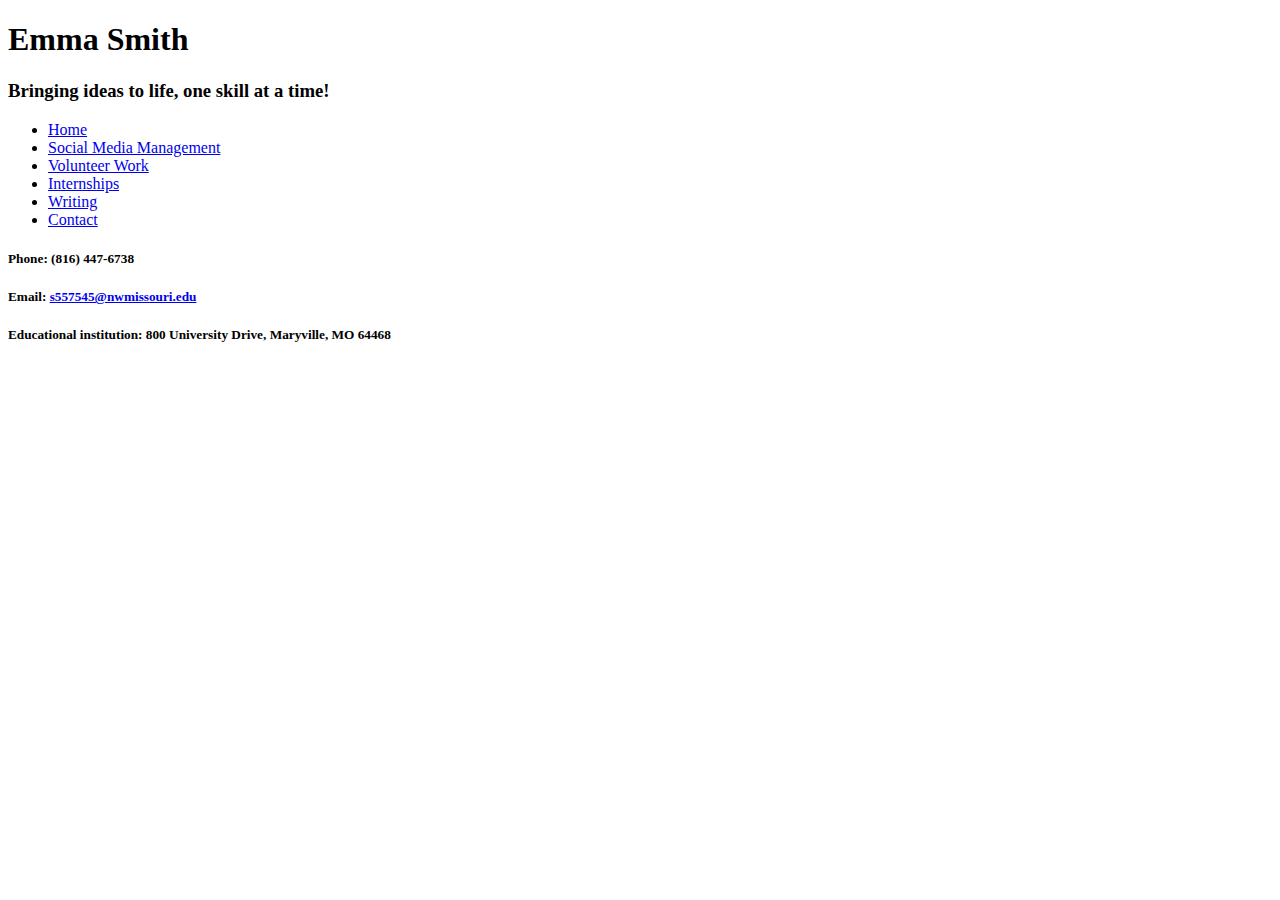
<file: contact.html>
<!DOCTYPE html>
<!---
    Emma Smith
    Portfolio Project
    9/19/24
-->
<html lang="en">
    <head>
        <meta charset="UTF-8" />
        <title>About Me</title>
    </head>
    <body>
        <header>
            <h1>Emma Smith</h1>
            <h3>Bringing ideas to life, one skill at a time!</h3>
        </header>
        <nav>
         <ul>
            <li><a href="index.html">Home</a></li>
            <li><a href="social.html">Social Media Management</a></li>
            <li><a href="volunteer.html">Volunteer Work</a></li>
            <li><a href="internship.html">Internships</a></li>
            <li><a href="writing.html">Writing</a></li>
            <li><a href="contact.html">Contact</a></li>
        </ul>
        </nav>
<!-- Use the main area to add the main content to the webpage -->
        <main>
            <div id="contact">
                <h5>Phone: (816) 447-6738</h5>
                <h5>Email: <a href="mailto:s557545@nwmissouri.edu">s557545@nwmissouri.edu</a></h5>
                <h5>Educational institution: 800 University Drive, Maryville, MO 64468</h5>
                <iframe src="https://www.google.com/maps/embed?pb=!1m18!1m12!1m3!1d3040.565426446056!2d-94.88509922399221!3d40.35198537145001!2m3!1f0!2f0!3f0!3m2!1i1024!2i768!4f13.1!3m3!1m2!1s0x87c05585b7bd19b1%3A0xfc94da964c338044!2sNorthwest%20Missouri%20State%20University!5e0!3m2!1sen!2sus!4v1727978984091!5m2!1sen!2sus" width="600" height="450" style="border:0;" allowfullscreen="" loading="lazy" referrerpolicy="no-referrer-when-downgrade"></iframe>
            </div>
        </main>
    </body>
</html>
</file>
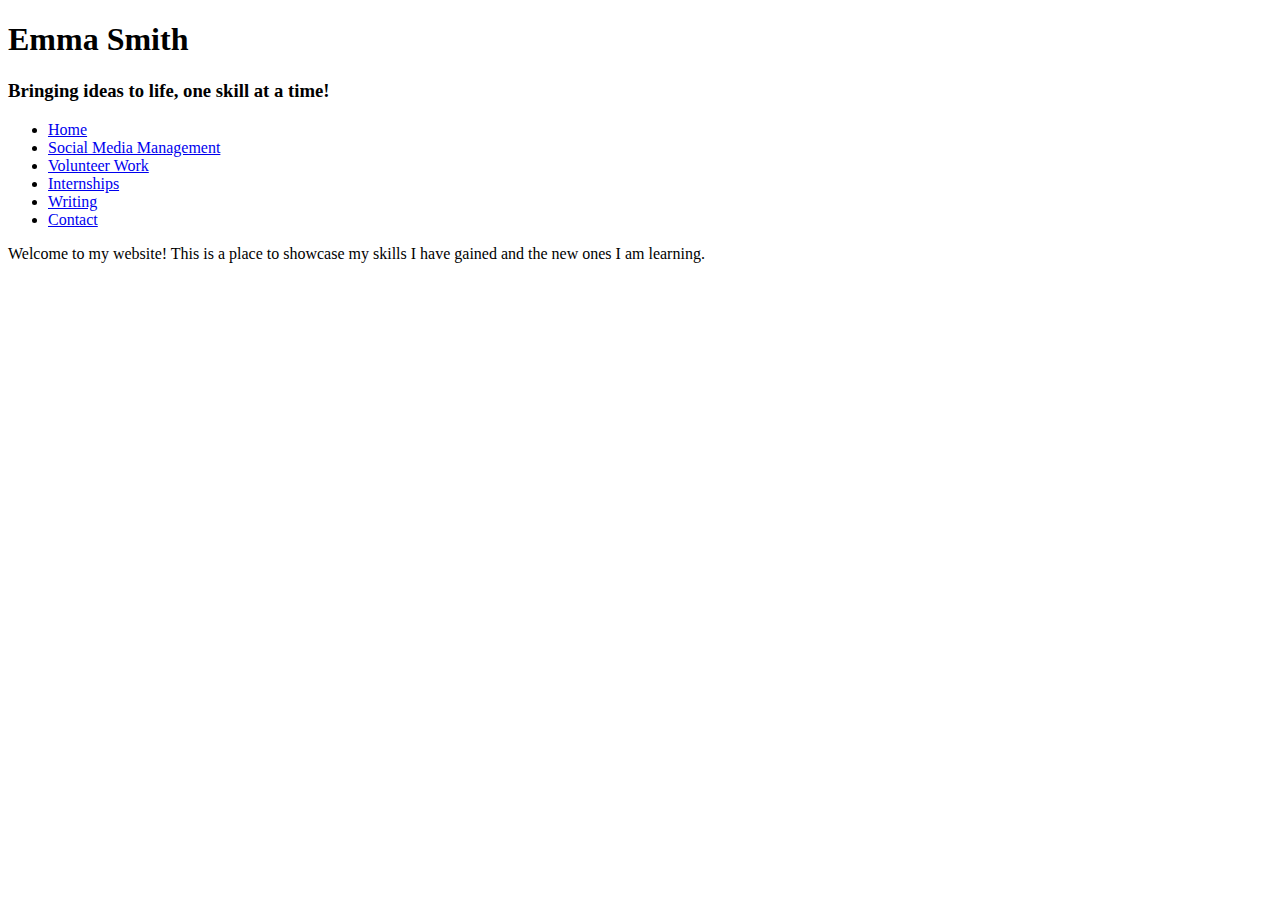
<file: template.html>
<!DOCTYPE html>
<!---
    Emma Smith
    Portfolio Project
    9/19/24
-->
<html lang="en">
    <head>
        <meta charset="UTF-8" />
        <title>Portfolio Home Page</title>
    </head>
    <body>
        <header>
            <h1>Emma Smith</h1>
            <h3>Bringing ideas to life, one skill at a time!</h3>
        </header>
        <nav>
        <ul>
            <li><a href="index.html">Home</a></li>
            <li><a href="social.html">Social Media Management</a></li>
            <li><a href="volunteer.html">Volunteer Work</a></li>
            <li><a href="internship.html">Internships</a></li>
            <li><a href="writing.html">Writing</a></li>
            <li><a href="contact.html">Contact</a></li>
        </ul>
        </nav>
<!-- Use the main area to add the main content to the webpage -->
        <main>
            <p>Welcome to my website! This is a place to showcase my skills I have gained and the new ones I am learning.</p>
        </main>
    </body>
</html>
</file>
